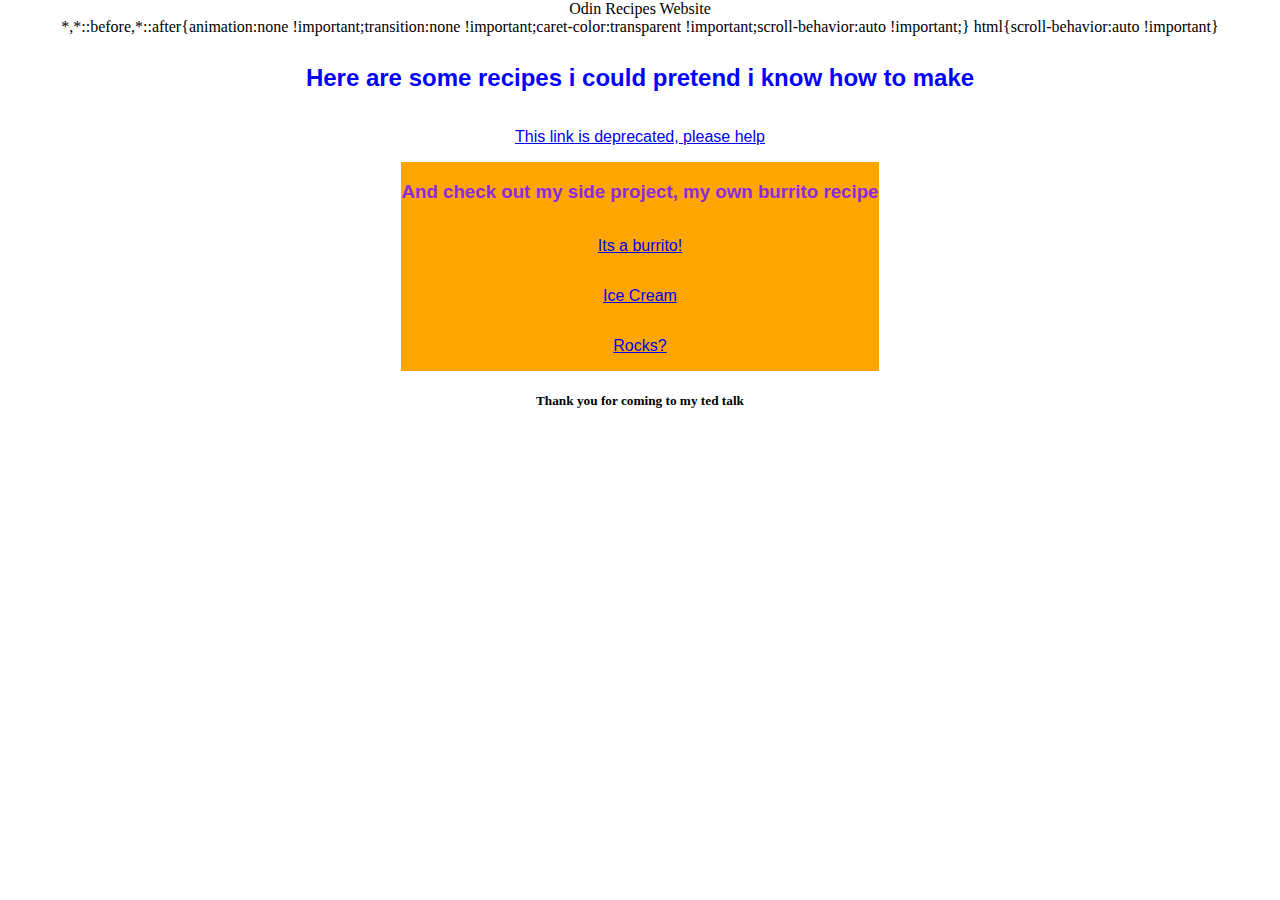
<file: index.html>
<!DOCTYPE html>
<html lang="en">
<head>
    <meta charset="UTF-8">
    <meta http-equiv="X-UA-Compatible" content="IE=edge">
    <meta name="viewport" content="width=device-width, initial-scale=1.0">
    <title>Odin Recipes Website</title>
    <link rel="stylesheet" href="style.css" />
</head>
<body>
    <div id="opening">
        <h2>Here are some recipes i could pretend i know how to make</h3>
            <p><a href = "https://www.allrecipes.com/recipe/21202/ham-and-cheese-breakfast-tortillas/">This link is deprecated, please help</a></p>
    </div>
    <div id="sideproject">
        <h3>And check out my side project, my own burrito recipe</h2>
        <p><a href="recipes/burritos.html">Its a burrito!</a></p>
        <p><a href="recipes/icecream.html">Ice Cream</a></p>
        <p><a href="recipes/rocks.html">Rocks?</a></p>
    </div>
    <h5>Thank you for coming to my ted talk</h5>

    <iframe width="314" height="321" scrolling="no" src="https://gifypet.neocities.org/pet/pet.html?name=&dob=1686791746&gender=f&element=Water&pet=cactus.gif&map=hills.jpg&background=gify.jpg&tablecolor=black&textcolor=black" frameborder="0"></iframe>
</body>
</html>
</file>
<file: style.css>
/* index.html */

#opening {
    color: blue;
    font-family: Impact, Haettenschweiler, 'Arial Narrow Bold', sans-serif;
}

#sideproject {
    color: blueviolet;
    background-color: orange;
    font-family: Impact, Haettenschweiler, 'Arial Narrow Bold', sans-serif;
    display: inline-flex;
    align-items: center;
    justify-content: center;
}

body {
    align-items: center;
}

* {
    flex-direction: column;
    align-items: center;
    justify-content: center;
    display: inline-flex;
  }
</file>
